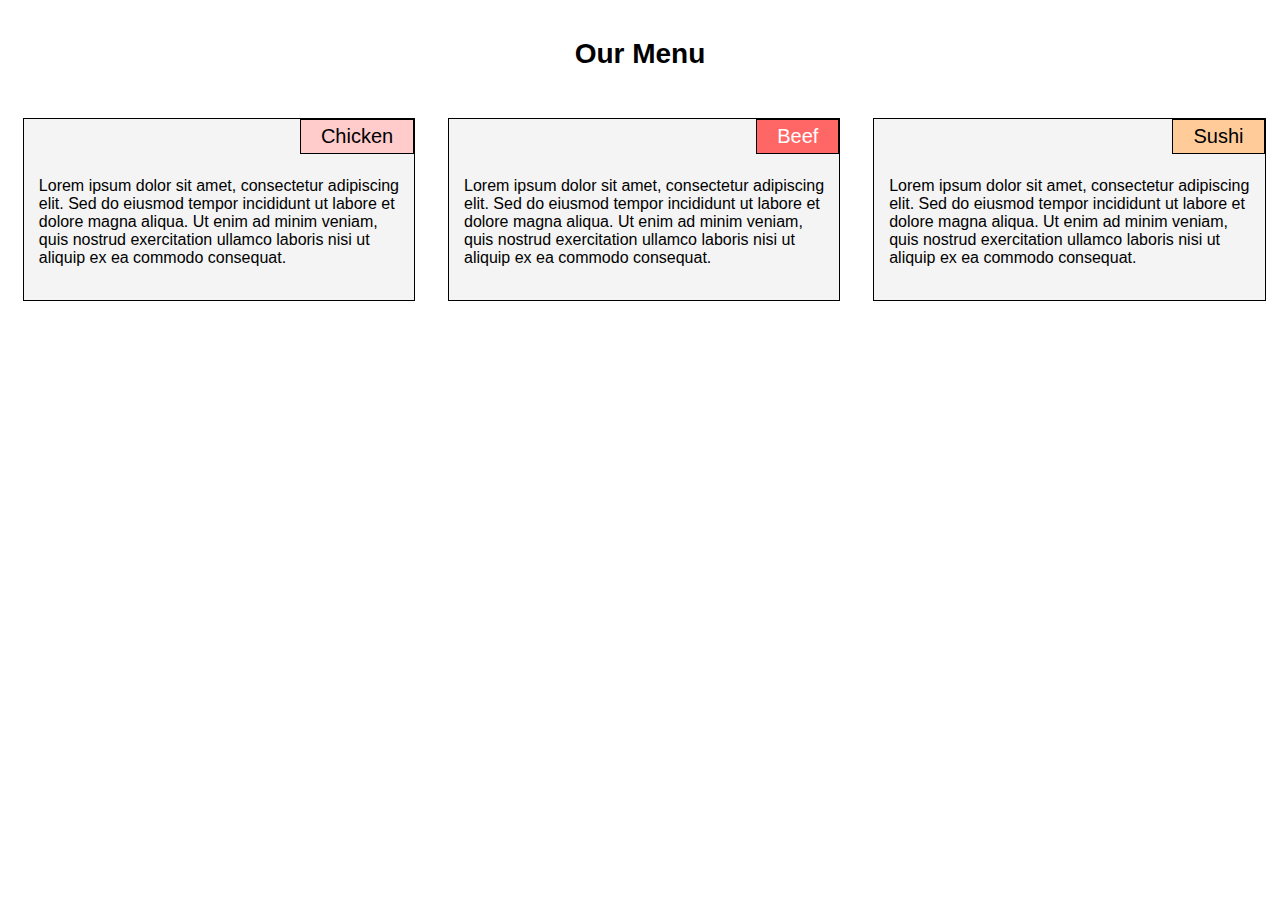
<file: module2-solution/index.html>
<!DOCTYPE html>
<html>
<head>
<meta charset="utf-8">
<meta name="viewport" content="width=device-width, initial-scale=1">
<title>Responsive Layout</title>
<link rel="stylesheet" href="styles.css">
</head>
 
<body>
  <h1>Our Menu</h1>
  <div class="container">
    <section class="section" id="section1">
      <div class="section-title" id="title1">Chicken</div>
      <p>Lorem ipsum dolor sit amet, consectetur adipiscing elit. Sed do eiusmod tempor incididunt ut labore et dolore magna aliqua. Ut enim ad minim veniam, quis nostrud exercitation ullamco laboris nisi ut aliquip ex ea commodo consequat.</p>
    </section>
    <section class="section" id="section2">
      <div class="section-title" id="title2">Beef</div>
      <p>Lorem ipsum dolor sit amet, consectetur adipiscing elit. Sed do eiusmod tempor incididunt ut labore et dolore magna aliqua. Ut enim ad minim veniam, quis nostrud exercitation ullamco laboris nisi ut aliquip ex ea commodo consequat.</p>
    </section>
    <section class="section" id="section3">
      <div class="section-title" id="title3">Sushi</div>
      <p>Lorem ipsum dolor sit amet, consectetur adipiscing elit. Sed do eiusmod tempor incididunt ut labore et dolore magna aliqua. Ut enim ad minim veniam, quis nostrud exercitation ullamco laboris nisi ut aliquip ex ea commodo consequat.</p>
    </section>
  </div>
</body>
 
</html>
</file>
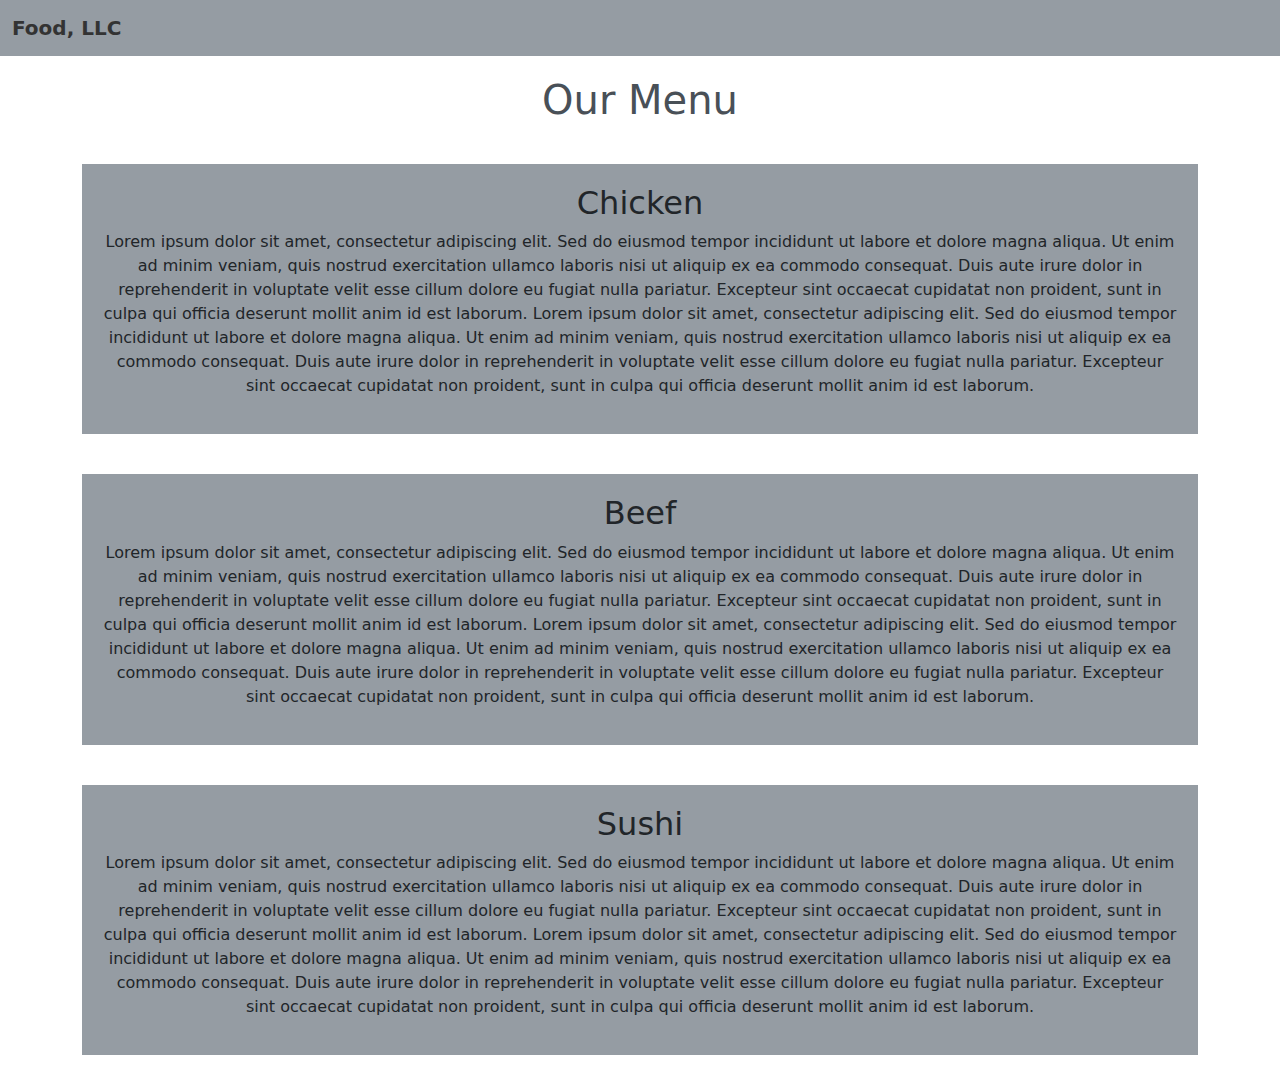
<file: module3-solution/index.html>
<!DOCTYPE html>
<html lang="en">
<head>
  <meta charset="UTF-8">
  <meta name="viewport" content="width=device-width, initial-scale=1.0">
  <title>Food, LLC</title>
  <!-- Bootstrap CSS -->
  <link href="https://cdn.jsdelivr.net/npm/bootstrap@5.3.3/dist/css/bootstrap.min.css" rel="stylesheet">
  <!-- Custom CSS -->
  <link rel="stylesheet" href="styles.css">
</head>
<body>
  <!-- Navbar -->
  <nav class="navbar navbar-expand-lg navbar-light bg-custom">
    <div class="container-fluid">
      <!-- Brand -->
      <a class="navbar-brand" href="#">Food, LLC</a>
      <!-- Hamburger Menu Button (Visible only in mobile view) -->
      <button class="navbar-toggler" type="button" data-bs-toggle="collapse" data-bs-target="#navbar-collapse" aria-controls="navbar-collapse" aria-expanded="false" aria-label="Toggle navigation">
        <span class="navbar-toggler-icon"></span>
      </button>
      <!-- Dropdown Menu (Visible only in mobile view) -->
      <div class="collapse navbar-collapse" id="navbar-collapse">
        <ul class="navbar-nav me-auto mb-2 mb-lg-0 d-lg-none">
          <li class="nav-item">
            <a class="nav-link" href="#">Chicken</a>
          </li>
          <li class="nav-item">
            <a class="nav-link" href="#">Beef</a>
          </li>
          <li class="nav-item">
            <a class="nav-link" href="#">Sushi</a>
          </li>
        </ul>
      </div>
    </div>
  </nav>

  <!-- Page Heading -->
  <div class="container text-center">
    <h1>Our Menu</h1>
  </div>

  <!-- Tall Section -->
  <div class="container">
    <div class="row">
      <!-- Chicken Section -->
      <div class="col-lg-12 col-md-12 col-sm-12">
        <div class="tall-section text-center">
          <h2>Chicken</h2>
          <p>
            Lorem ipsum dolor sit amet, consectetur adipiscing elit. Sed do eiusmod tempor incididunt ut labore et dolore magna aliqua. Ut enim ad minim veniam, quis nostrud exercitation ullamco laboris nisi ut aliquip ex ea commodo consequat. Duis aute irure dolor in reprehenderit in voluptate velit esse cillum dolore eu fugiat nulla pariatur. Excepteur sint occaecat cupidatat non proident, sunt in culpa qui officia deserunt mollit anim id est laborum.
            Lorem ipsum dolor sit amet, consectetur adipiscing elit. Sed do eiusmod tempor incididunt ut labore et dolore magna aliqua. Ut enim ad minim veniam, quis nostrud exercitation ullamco laboris nisi ut aliquip ex ea commodo consequat. Duis aute irure dolor in reprehenderit in voluptate velit esse cillum dolore eu fugiat nulla pariatur. Excepteur sint occaecat cupidatat non proident, sunt in culpa qui officia deserunt mollit anim id est laborum.
          </p>
        </div>
      </div>
      <!-- Beef Section -->
      <div class="col-lg-12 col-md-12 col-sm-12">
        <div class="tall-section text-center">
          <h2>Beef</h2>
          <p>
            Lorem ipsum dolor sit amet, consectetur adipiscing elit. Sed do eiusmod tempor incididunt ut labore et dolore magna aliqua. Ut enim ad minim veniam, quis nostrud exercitation ullamco laboris nisi ut aliquip ex ea commodo consequat. Duis aute irure dolor in reprehenderit in voluptate velit esse cillum dolore eu fugiat nulla pariatur. Excepteur sint occaecat cupidatat non proident, sunt in culpa qui officia deserunt mollit anim id est laborum.
            Lorem ipsum dolor sit amet, consectetur adipiscing elit. Sed do eiusmod tempor incididunt ut labore et dolore magna aliqua. Ut enim ad minim veniam, quis nostrud exercitation ullamco laboris nisi ut aliquip ex ea commodo consequat. Duis aute irure dolor in reprehenderit in voluptate velit esse cillum dolore eu fugiat nulla pariatur. Excepteur sint occaecat cupidatat non proident, sunt in culpa qui officia deserunt mollit anim id est laborum.
          </p>
        </div>
      </div>
      <!-- Sushi Section -->
      <div class="col-lg-12 col-md-12 col-sm-12">
        <div class="tall-section text-center">
          <h2>Sushi</h2>
          <p>
            Lorem ipsum dolor sit amet, consectetur adipiscing elit. Sed do eiusmod tempor incididunt ut labore et dolore magna aliqua. Ut enim ad minim veniam, quis nostrud exercitation ullamco laboris nisi ut aliquip ex ea commodo consequat. Duis aute irure dolor in reprehenderit in voluptate velit esse cillum dolore eu fugiat nulla pariatur. Excepteur sint occaecat cupidatat non proident, sunt in culpa qui officia deserunt mollit anim id est laborum.
            Lorem ipsum dolor sit amet, consectetur adipiscing elit. Sed do eiusmod tempor incididunt ut labore et dolore magna aliqua. Ut enim ad minim veniam, quis nostrud exercitation ullamco laboris nisi ut aliquip ex ea commodo consequat. Duis aute irure dolor in reprehenderit in voluptate velit esse cillum dolore eu fugiat nulla pariatur. Excepteur sint occaecat cupidatat non proident, sunt in culpa qui officia deserunt mollit anim id est laborum.
          </p>
        </div>
      </div>
    </div>
  </div>

  <!-- Bootstrap JS and dependencies -->
  <script src="https://cdn.jsdelivr.net/npm/bootstrap@5.3.3/dist/js/bootstrap.bundle.min.js"></script>
</body>
</html>
</file>
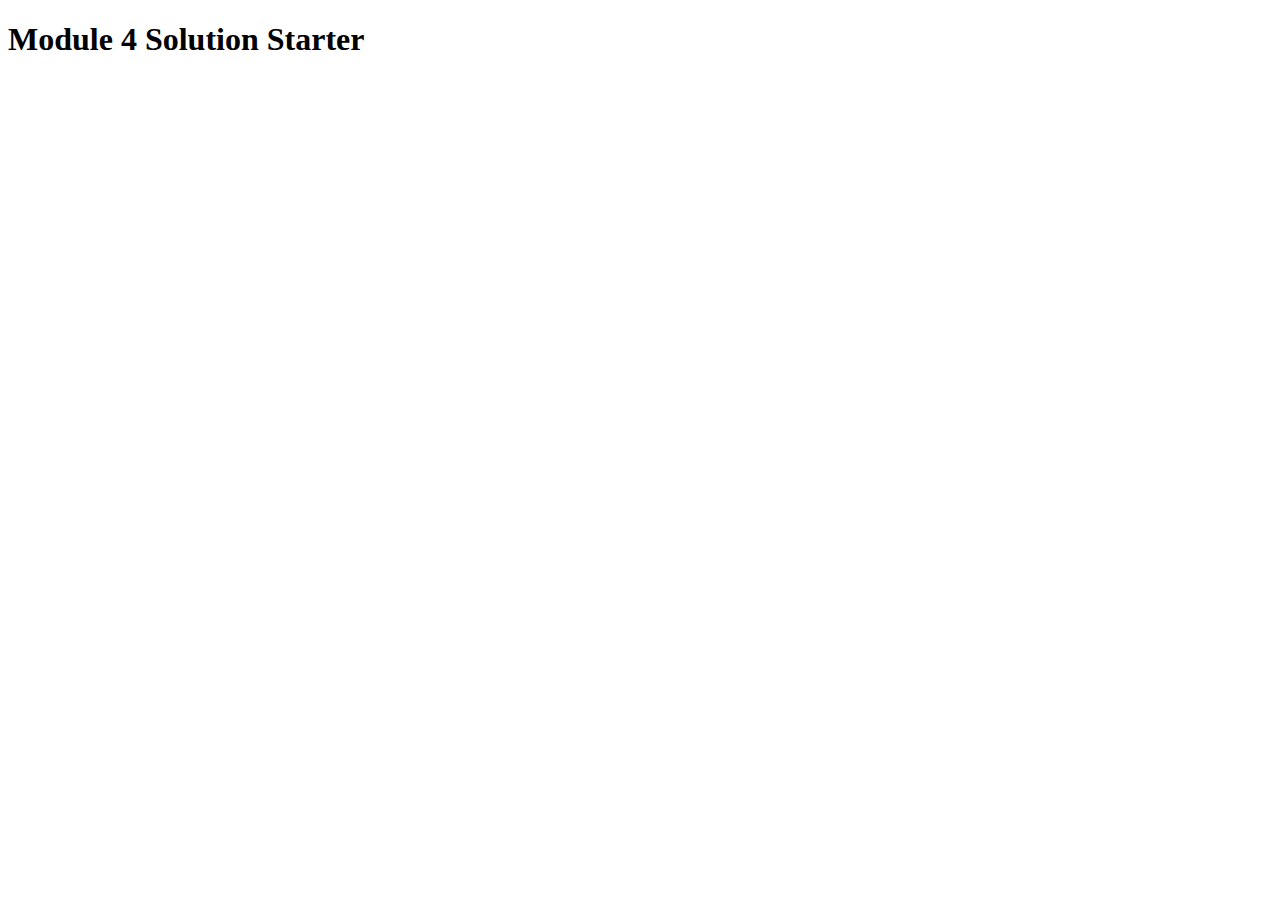
<file: module4-solution/index.html>
<!DOCTYPE html>
<html>
<head>
  <meta charset="utf-8">
  <title>Module 4 Solution Starter</title>
  <script src="SpeakHello.js"></script>
  <script src="SpeakGoodBye.js"></script>
  <script src="script.js"></script>
</head>
<body>
  <h1>Module 4 Solution Starter</h1>
</body>
</html>
</file>
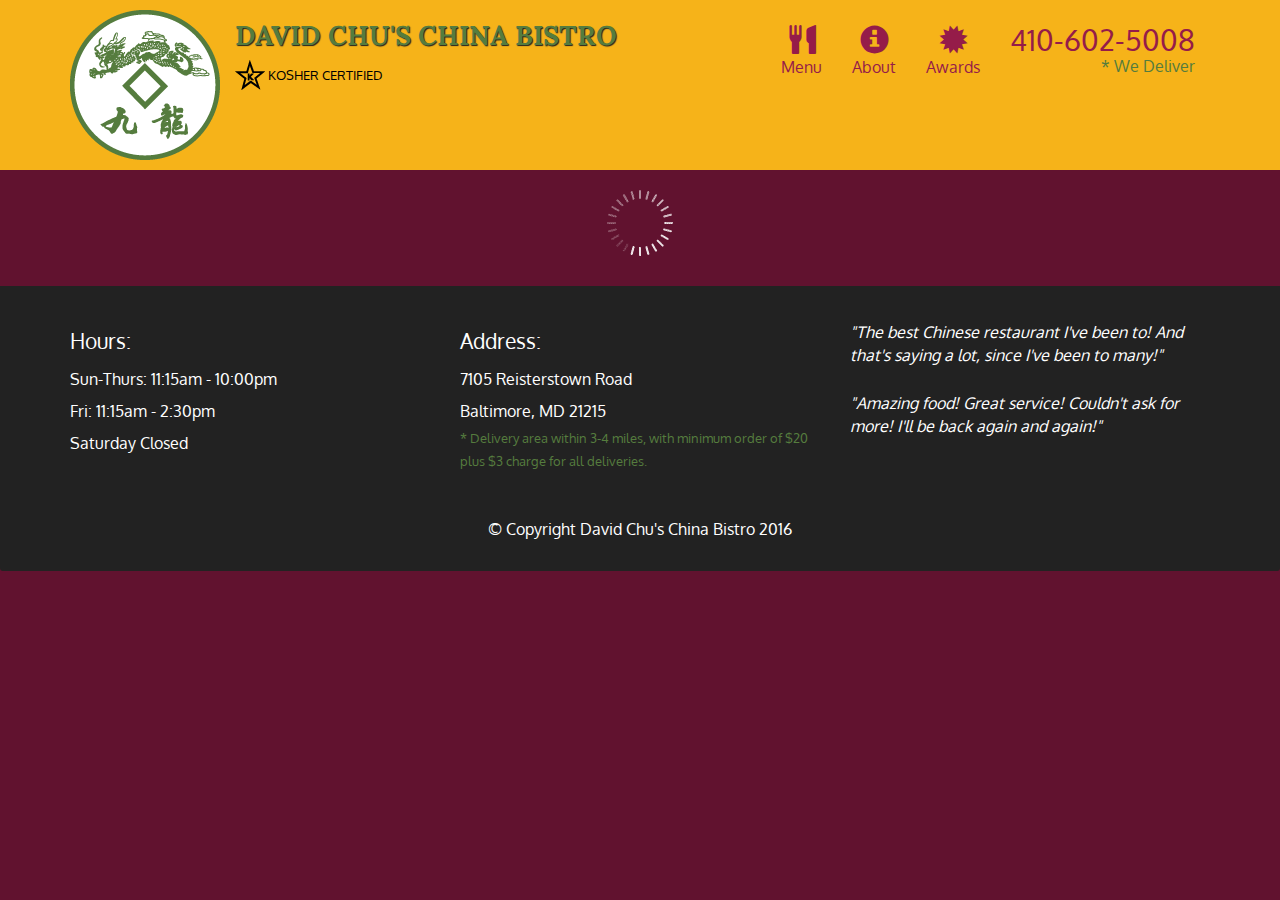
<file: module5-solution/index.html>
<!doctype html>
<html lang="en">
  <head>
    <meta charset="utf-8">
    <meta http-equiv="X-UA-Compatible" content="IE=edge">
    <meta name="viewport" content="width=device-width, initial-scale=1">
    <title>David Chu's China Bistro</title>
    <link rel="stylesheet" href="css/bootstrap.min.css">
    <link rel="stylesheet" href="css/styles.css">
    <link href='https://fonts.googleapis.com/css?family=Oxygen:400,300,700' rel='stylesheet' type='text/css'>
    <link href='https://fonts.googleapis.com/css?family=Lora' rel='stylesheet' type='text/css'>
  </head>
<body>
  <header>
    <nav id="header-nav" class="navbar navbar-default">
      <div class="container">
        <div class="navbar-header">
          <a href="index.html" class="pull-left visible-md visible-lg">
            <div id="logo-img" alt="Logo image"></div>
          </a>

          <div class="navbar-brand">
            <a href="index.html"><h1>David Chu's China Bistro</h1></a>
            <p>
              <img src="images/star-k-logo.png" alt="Kosher certification">
              <span>Kosher Certified</span>
            </p>
          </div>

          <button id="navbarToggle" type="button" class="navbar-toggle collapsed" data-toggle="collapse" data-target="#collapsable-nav" aria-expanded="false">
            <span class="sr-only">Toggle navigation</span>
            <span class="icon-bar"></span>
            <span class="icon-bar"></span>
            <span class="icon-bar"></span>
          </button>
        </div>
        
        <div id="collapsable-nav" class="collapse navbar-collapse">
           <ul id="nav-list" class="nav navbar-nav navbar-right">
            <li id="navHomeButton" class="visible-xs active">
              <a href="index.html">
                <span class="glyphicon glyphicon-home"></span> Home</a>
            </li>
            <li id="navMenuButton">
              <a href="#" onclick="$dc.loadMenuCategories();">
                <span class="glyphicon glyphicon-cutlery"></span><br class="hidden-xs"> Menu</a>
            </li>
            <li>
              <a href="#">
                <span class="glyphicon glyphicon-info-sign"></span><br class="hidden-xs"> About</a>
            </li>
            <li>
              <a href="#">
                <span class="glyphicon glyphicon-certificate"></span><br class="hidden-xs"> Awards</a>
            </li>
            <li id="phone" class="hidden-xs">
              <a href="tel:410-602-5008">
                <span>410-602-5008</span></a><div>* We Deliver</div>
            </li>
          </ul><!-- #nav-list -->
        </div><!-- .collapse .navbar-collapse -->
      </div><!-- .container -->
    </nav><!-- #header-nav -->
  </header>

  <div id="call-btn" class="visible-xs">
    <a class="btn" href="tel:410-602-5008">
    <span class="glyphicon glyphicon-earphone"></span>
    410-602-5008
    </a>
  </div>
  <div id="xs-deliver" class="text-center visible-xs">* We Deliver</div>

  <div id="main-content" class="container"></div>

  <footer class="panel-footer">
    <div class="container">
      <div class="row">
        <section id="hours" class="col-sm-4">
          <span>Hours:</span><br>
          Sun-Thurs: 11:15am - 10:00pm<br>
          Fri: 11:15am - 2:30pm<br>
          Saturday Closed
          <hr class="visible-xs">
        </section>
        <section id="address" class="col-sm-4">
          <span>Address:</span><br>
          7105 Reisterstown Road<br>
          Baltimore, MD 21215
          <p>* Delivery area within 3-4 miles, with minimum order of $20 plus $3 charge for all deliveries.</p>
          <hr class="visible-xs">
        </section>
        <section id="testimonials" class="col-sm-4">
          <p>"The best Chinese restaurant I've been to! And that's saying a lot, since I've been to many!"</p>
          <p>"Amazing food! Great service! Couldn't ask for more! I'll be back again and again!"</p>
        </section>
      </div>
      <div class="text-center">&copy; Copyright David Chu's China Bistro 2016</div>
    </div>
  </footer>

  <!-- jQuery (Bootstrap JS plugins depend on it) -->
  <script src="js/jquery-2.1.4.min.js"></script>
  <script src="js/bootstrap.min.js"></script>
  <script src="js/ajax-utils.js"></script>
  <script src="js/script.js"></script>
</body>
</html>
</file>
<file: module2-solution/styles.css>
/********** Base styles **********/
* {
  box-sizing: border-box;
  margin: 0;
  padding: 0;
}

body {
  font-family: Arial, sans-serif;
  font-size: 16px;
}

h1 {
  text-align: center;
  margin: 20px 0;
  font-size: 1.75em; /* 75% larger than dummy text */
}

.container {
  padding: 0;
  
}

.section {
  position: relative;
  background-color: #f4f4f4;
  border: 1px solid black;
  margin: 10px;
  padding: 40px 15px 15px 15px; /* Push text down to avoid overlapping title */
}
  
.section-title {
  position: absolute;
  top: 0;
  right: 0;
  padding: 5px 20px;
  border: 1px solid black;
  font-size: 1.25em; /* 25% larger than dummy text */
  background-color: #d3d3d3;
}

/********** Desktop Large devices only **********/
@media (min-width: 992px) {
  .container {
   display: flex;
   justify-content: space-between;
  }
  .section {
    border: 1px solid black;
    width: calc(33.33% - 20px); /* Equal width for 3 sections */
   }
  }

/********** Tablet Medium devices only **********/
@media (min-width: 768px) and (max-width: 991px) {
  .container {
    display: flex;
    flex-wrap: wrap;
    align-items: stretch;
  }

  #section1, #section2 {
    width: calc(50% - 30px); /* Adjusted for margin */
    margin: 5px; /* Add margin between sections */
  }

  #section3 {
    width: calc(100% - 20px); /* Full width for the third section */
    margin-top: 10px; /* Add margin to separate from the first row */
  }
}
  
/********** Mobile Small devices only **********/
@media  (max-width: 767px) {
  .section {
    width: calc(100% - 20px); /* Full width for all sections */
    }
  }

/* Optional: Add unique background colors for section titles */
#title1 {
 background-color: #ffcccb; /* Light red */
}

#title2 {
  background-color: #ff6666; /* Darker red */
  color: white; /* Ensure text is readable */
}

#title3 {
  background-color: #ffcc99; /* Light orange */  
}
</file>
<file: module3-solution/styles.css>
/* Custom CSS for the navbar */
.bg-custom {
  background-color: #959CA3 !important; /* Force dark grey background for the header */
}

.navbar-brand {
  font-weight: bold; /* Make the brand name bold */
  color: #333 !important; /* Dark grey text color */
}

/* Hamburger menu icon */
.navbar-toggler {
  border: none; /* Remove border */
  background-color: transparent !important; /* Transparent background */
  float: right; /* Align to the right */
  margin-right: 15px; /* Add some margin */
  display: none; /* Hide by default */
}

/* Show hamburger menu only in mobile view */
@media (max-width: 767px) {
  .navbar-toggler {
    display: block; /* Show hamburger menu */
  }
}

/* Dropdown menu for mobile view */
.navbar-collapse {
  background-color: #FFFFFF !important; /* White background for the dropdown menu */
  padding: 0; /* Remove padding */
  clear: both; /* Ensure it appears below the navbar */
}

.navbar-nav {
  width: 100%; /* Full width */
  margin: 0; /* Remove margin */
}

.navbar-nav li {
  text-align: center; /* Center-align menu items */
  border-bottom: 1px solid #ddd; /* Light grey border between items */
}

.navbar-nav li:last-child {
  border-bottom: none; /* Remove border for the last item */
}

.navbar-nav a {
  color: #333 !important; /* Dark grey text color */
  padding: 10px; /* Add padding */
}

/* Custom CSS for the tall section */
.tall-section {
  background-color: #959CA3; /* Dark grey background for the blocks */
  padding: 20px;
  margin: 20px 0;
  height: auto; /* Make height responsive */
  min-height: 200px; /* Set a minimum height */
  overflow: hidden; /* Prevent content overflow */
  display: flex;
  flex-direction: column;
  justify-content: flex-start; /* Align content to the top */
  align-items: center; /* Center content horizontally */
}

/* Center the page heading */
h1 {
  margin: 20px 0;
  color: #495057; /* Dark grey text color for the heading */
}
</file>
<file: module5-solution/css/styles.css>
body {
  font-size: 16px;
  color: #fff;
  background-color: #61122f;
  font-family: 'Oxygen', sans-serif;
}

/** HEADER **/
#header-nav {
  background-color: #f6b319;
  border-radius: 0;
  border: 0;
}

#logo-img {
  background: url('../images/restaurant-logo_large.png') no-repeat;
  width: 150px;
  height: 150px;
  margin: 10px 15px 10px 0;
}

.navbar-brand {
  padding-top: 25px;
}
.navbar-brand h1 { /* Restaurant name */
  font-family: 'Lora', serif;
  color: #557c3e;
  font-size: 1.5em;
  text-transform: uppercase;
  font-weight: bold;
  text-shadow: 1px 1px 1px #222;
  margin-top: 0;
  margin-bottom: 0;
  line-height: .75;
}
.navbar-brand a:hover, .navbar-brand a:focus {
  text-decoration: none;
}
.navbar-brand p { /* Kosher cert */
  color: #000;
  text-transform: uppercase;
  font-size: .7em;
  margin-top: 15px;
}
.navbar-brand p span { /* Star-K */
  vertical-align: middle;
}

#nav-list {
  margin-top: 10px;
}
#nav-list a {
  color: #951C49;
  text-align: center;
}
#nav-list a:hover {
  background: #E7E7E7;
}
#nav-list a span {
  font-size: 1.8em;
}

#phone {
  margin-top: 5px;
}
#phone a { /* Phone number */
  text-align: right;
  padding-bottom: 0;
}
#phone div { /* We Deliver */
  color: #557c3e;
  text-align: right;
  padding-right: 15px;
}

.navbar-header button.navbar-toggle, .navbar-header .icon-bar {
  border: 1px solid #61122f;
}
.navbar-header button.navbar-toggle {
  clear: both;
  margin-top: -30px;
}
/* END HEADER */

/* FOOTER */
.panel-footer {
  margin-top: 30px;
  padding-top: 35px;
  padding-bottom: 30px;
  background-color: #222;
  border-top: 0;
}
.panel-footer div.row {
  margin-bottom: 35px;
}
#hours, #address {
  line-height: 2;
}
#hours > span, #address > span {
  font-size: 1.3em;
}
#address p {
  color: #557c3e;
  font-size: .8em;
  line-height: 1.8;
}
#testimonials {
  font-style: italic;
}
#testimonials p:nth-child(2) {
  margin-top: 25px;
}
/* END FOOTER */



/* HOME PAGE */
.container .jumbotron {
  box-shadow: 0 0 50px #3F0C1F;
  border: 2px solid #3F0C1F;
}

#menu-tile, #specials-tile, #map-tile {
  height: 250px;
  width: 100%;
  margin-bottom: 15px;
  position: relative;
  border: 2px solid #3F0C1F;
  overflow: hidden;
}
#menu-tile:hover, #specials-tile:hover, #map-tile:hover {
  box-shadow: 0 1px 5px 1px #cccccc;
}
#menu-tile {
  background: url('../images/menu-tile.jpg') no-repeat;
  background-position: center;
}
#specials-tile {
  background: url('../images/specials-tile.jpg') no-repeat;
  background-position: center;
}
#menu-tile span, #specials-tile span, #map-tile span {
  position: absolute;
  bottom: 0;
  right: 0;
  width: 100%;
  text-align: center;
  font-size: 1.6em;
  text-transform: uppercase;
  background-color: #000;
  color: #fff;
  opacity: .8;
}
/* END HOME PAGE */

/* MENU CATEGORIES PAGE */
.category-tile { 
  position: relative;
  border: 2px solid #3F0C1F;
  overflow: hidden;
  width: 200px;
  height: 200px;
  margin: 0 auto 15px;
}
.category-tile span {
  position: absolute;
  bottom: 0;
  right: 0;
  width: 100%;
  text-align: center;
  font-size: 1.2em;
  text-transform: uppercase;
  background-color: #000;
  color: #fff;
  opacity: .8;
}
.category-tile:hover {
  box-shadow: 0 1px 5px 1px #cccccc;
}

#menu-categories-title + div {
  margin-bottom: 50px;
}
/* END MENU CATEGORIES PAGE */

/* SINGLE CATEGORY PAGE */
.menu-item-tile {
  margin-bottom: 25px;
}
.menu-item-tile hr {
  width: 80%;
}
.menu-item-tile .menu-item-price {
  font-size: 1.1em;
  text-align: right;
  margin-top: -15px;
  margin-right: -15px;
}
.menu-item-tile .menu-item-price span {
  font-size: .6em;
}
.menu-item-photo {
  position: relative;
  border: 2px solid #3F0C1F; 
  overflow: hidden;
  padding: 0;
  margin-right: -15px;
  margin-left: auto;
  margin-bottom: 20px;
  max-width: 250px;
}
.menu-item-photo div {
  position: absolute;
  bottom: 0;
  right: 0;
  width: 80px;
  background-color: #557c3e;
  text-align: center;
}
.menu-item-description {
  padding-right: 30px;
}
h3.menu-item-title {
  margin: 0 0 10px;
}
.menu-item-details {
  font-size: .9em;
  font-style: italic;
}
/* END SINGLE CATEGORY PAGE */


/********** Large devices only **********/
@media (min-width: 1200px) {
  .container .jumbotron {
    background: url('../images/jumbotron_1200.jpg') no-repeat;
    height: 675px;
  }
}

/********** Medium devices only **********/
@media (min-width: 992px) and (max-width: 1199px) {
  /* Header */
  #logo-img {
    background: url('../images/restaurant-logo_medium.png') no-repeat;
    width: 100px;
    height: 100px;
    margin: 5px 5px 5px 0;
  }
  /* End Header */

  /* Home Page */
  .container .jumbotron {
    background: url('../images/jumbotron_992.jpg') no-repeat;
    height: 558px;
  }
  /* End Home Page */
}

/********** Small devices only **********/
@media (min-width: 768px) and (max-width: 991px) {
  /* Home Page */
  .container .jumbotron {
    background: url('../images/jumbotron_768.jpg') no-repeat;
    height: 432px;
  }
  /* End Home Page */
}

/********** Extra small devices only **********/
@media (max-width: 767px) {
  /* Header */
  .navbar-brand {
    padding-top: 10px;
    height: 80px;
  }
  .navbar-brand h1 { /* Restaurant name */
    padding-top: 10px;
    font-size: 5vw; /* 1vw = 1% of viewport width */
  }
  .navbar-brand p { /* Kosher cert */
    font-size: .6em;
    margin-top: 12px;
  }
  .navbar-brand p img { /* Star-K */
    height: 20px;
  }

  #collapsable-nav a { /* Collapsed nav menu text */
    font-size: 1.2em;
  }
  #collapsable-nav a span { /* Collapsed nav menu glyph */
    font-size: 1em;
    margin-right: 5px;
  }

  #call-btn > a {
    font-size: 1.5em;
    display: block;
    margin: 0 20px;
    padding: 10px;
    border: 2px solid #fff;
    background-color: #f6b319;
    color: #951c49;
  }
  #xs-deliver {
    margin-top: 5px;
    font-size: .7em;
    letter-spacing: .1em;
    text-transform: uppercase;
  }
  /* End Header */

  /* Footer */
  .panel-footer section {
    margin-bottom: 30px;
    text-align: center;
  }
  .panel-footer section:nth-child(3) {
    margin-bottom: 0; /* margin already exists on the whole row */
  }
  .panel-footer section hr {
    width: 50%;
  }
  /* End Footer */

  /* Home Page */
  .container .jumbotron {
    margin-top: 30px;
    padding: 0;
  }
  #menu-tile, #specials-tile {
    width: 360px;
    margin: 0 auto 15px;
  }

  .menu-item-photo {
    margin-right: auto;
  }
  .menu-item-tile .menu-item-price {
    text-align: center;
  }
  .menu-item-description {
    text-align: center;;
  }
}


/********** Super extra small devices Only :-) (e.g., iPhone 4) **********/
@media (max-width: 479px) {
  /* Header */
  .navbar-brand h1 { /* Restaurant name */
    padding-top: 5px;
    font-size: 6vw;
  }
  /* End Header */
  
  /* Home page */
  #menu-tile, #specials-tile {
    width: 280px;
    margin: 0 auto 15px;
  }

  .col-xxs-12 {
    position: relative;
    min-height: 1px;
    padding-right: 15px;
    padding-left: 15px;
    float: left;
    width: 100%;
  }
}
</file>
